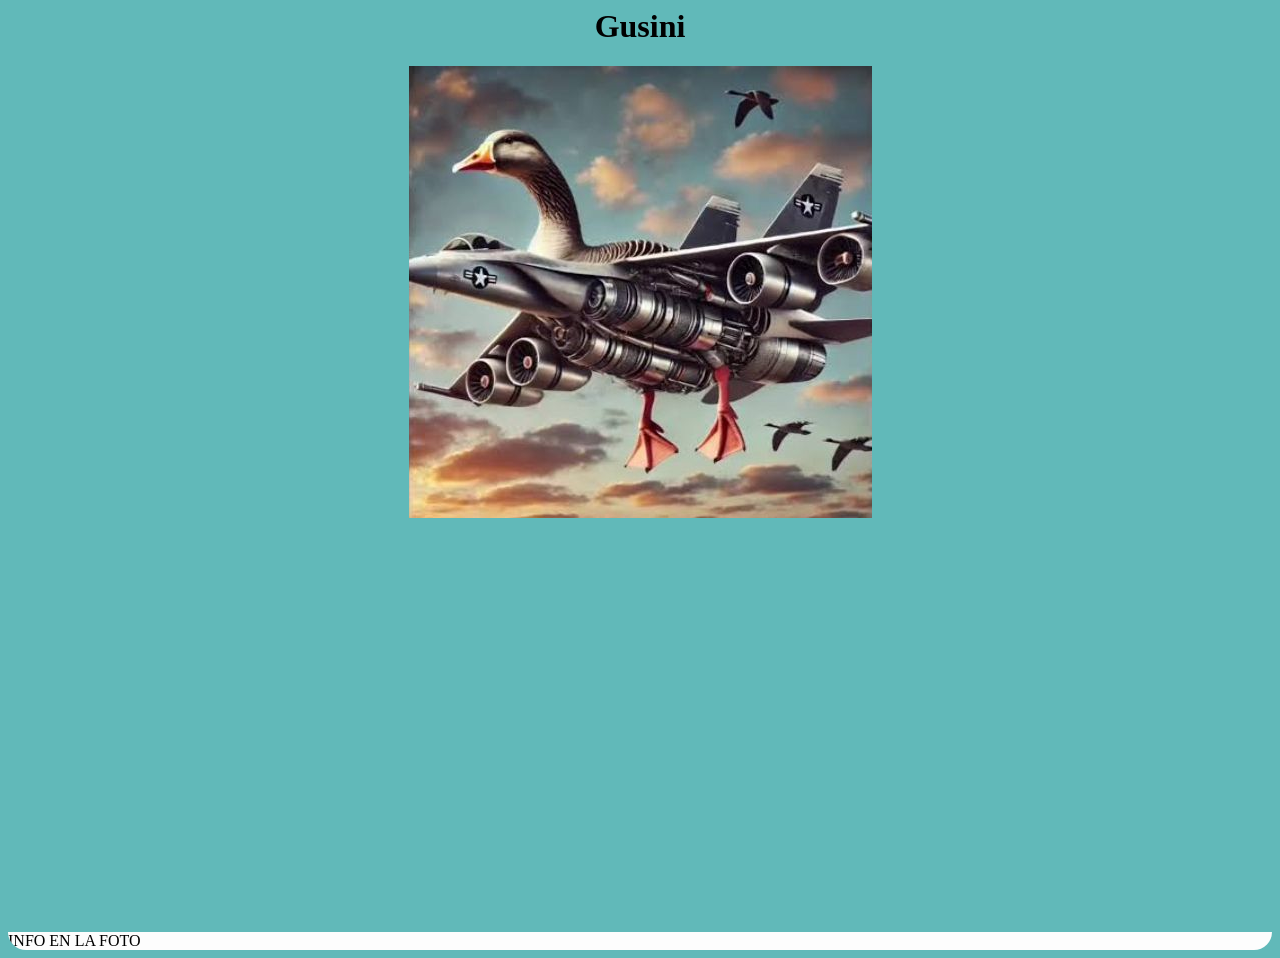
<file: HTML/clase.html>
<html>
 <head>
   <meta charset="UTF-8">
   <link rel="stylesheet" href="../CSS/tutu.css">
 </head>
 <body>
    <h1> Gusini</h1>
    <div class="tarjeta">
        <img src="../IMAGENES/gusini.jpg">
        <div class="descripcion"> INFO EN LA FOTO </div>
    </div>  
 </body>

</html>
</file>
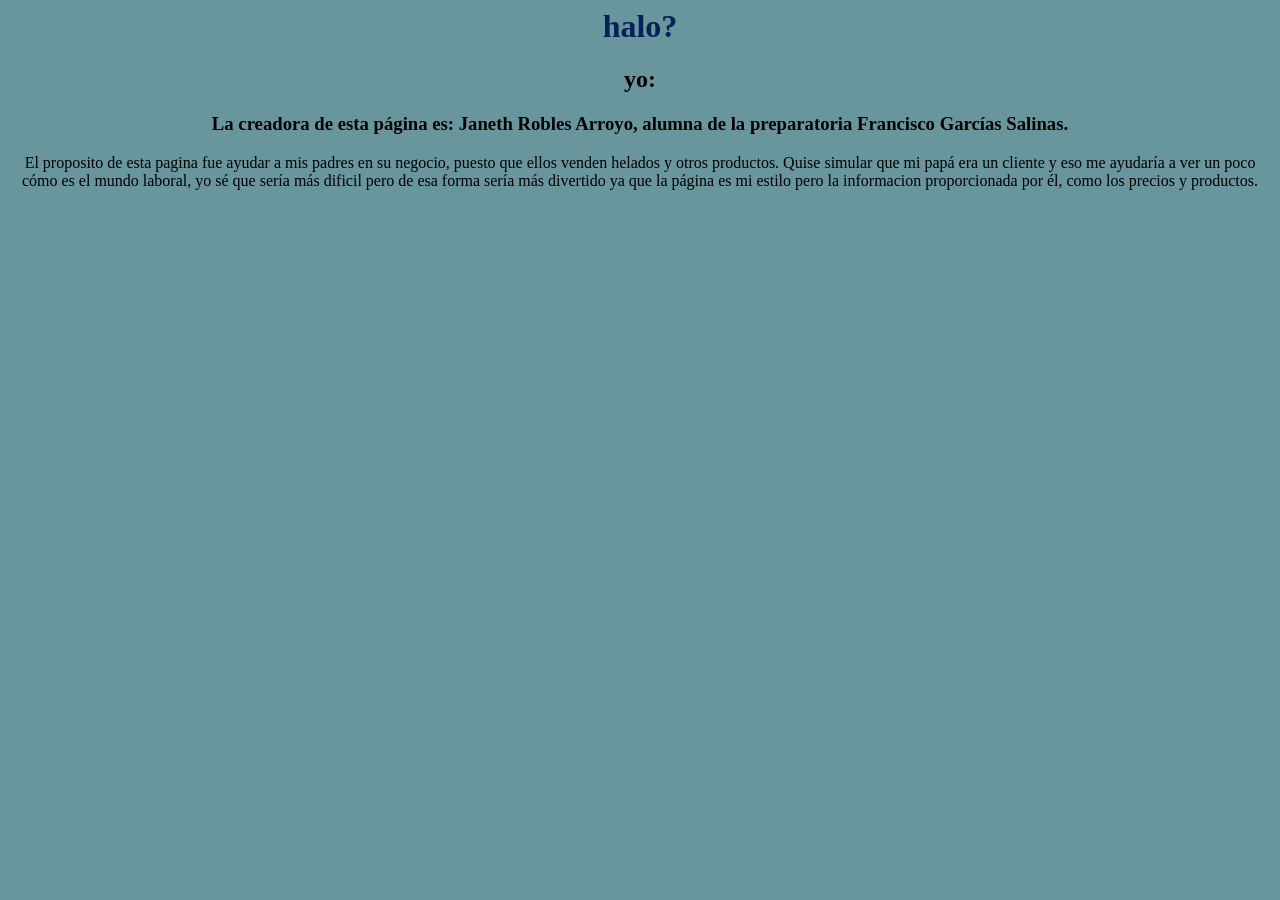
<file: HTML/contact.html>
<html>
 <head>
  <meta charset="UTF-8">
   <link rel="stylesheet" href="../CSS/estilo.css">
   <title> pagina2</title>
 </head>
 <body>
    <h1> halo? </h1>
    <h2> yo: </h2>
    <h3> La creadora de esta página es: Janeth Robles Arroyo, alumna de la preparatoria Francisco Garcías Salinas.</h3>
    <p>El proposito de esta pagina fue ayudar a mis padres en su negocio, puesto que ellos venden helados y otros productos. Quise simular que mi papá 
      era un cliente y eso me ayudaría a ver un poco cómo es el mundo laboral, yo sé que sería más dificil pero de esa forma sería más divertido ya que la página es mi estilo pero la informacion proporcionada por él, como los precios y productos. </p>

    
 </body>
</html>
</file>
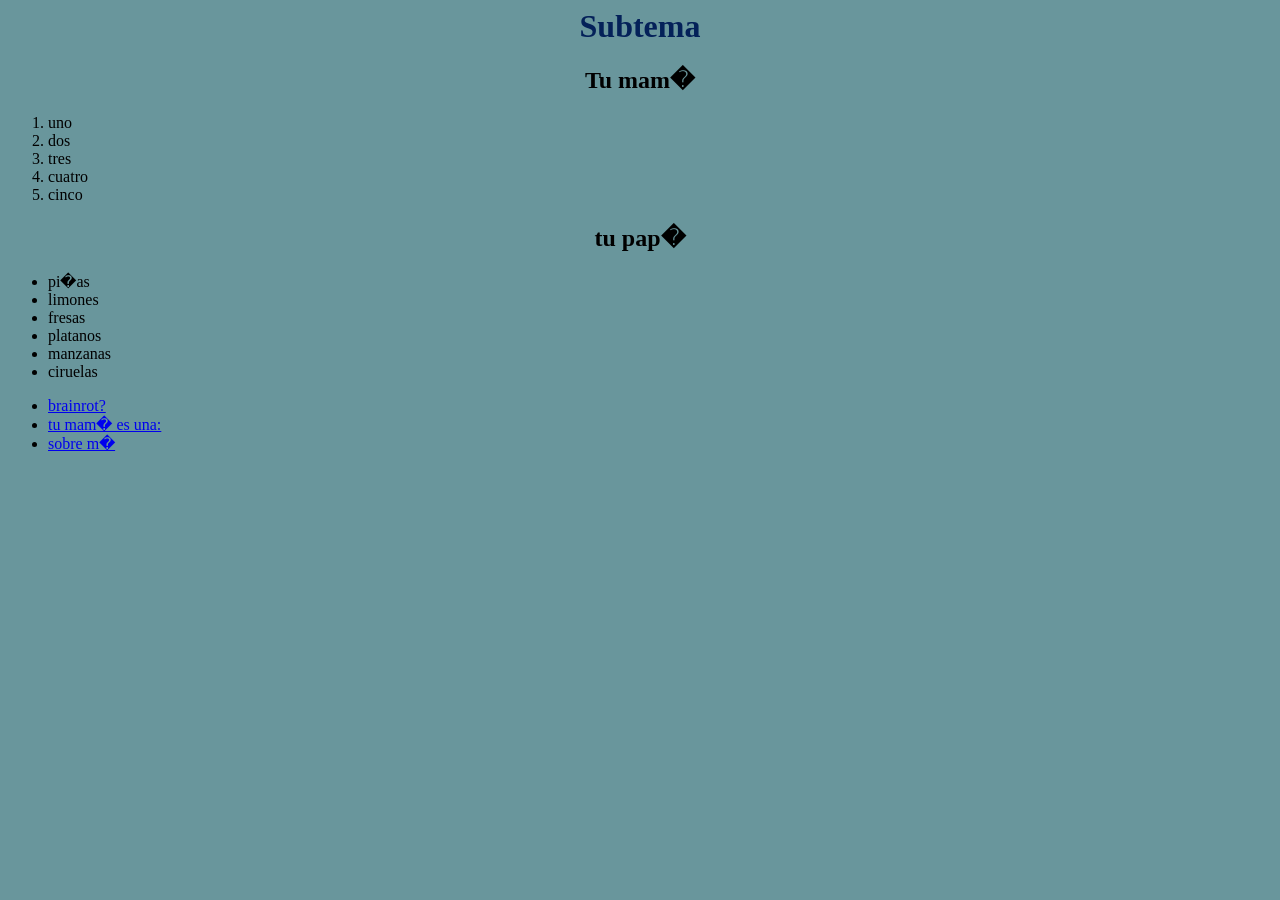
<file: HTML/contacto.html>
<html>
 <head>

   <link rel="stylesheet" href="../CSS/estilo.css">
   <title> pagina2</title>
 </head>
 <body>
    <h1> Subtema </h1>
    <h2> Tu mam� </h2>
    <ol>
      <li> uno </li>
      <li> dos </li>
      <li> tres </li>
      <li> cuatro </li>
      <li> cinco </li>
    </ol>
    <h2> tu pap� </h2>
    <ul>
      <li> pi�as</li>
      <li> limones </li>
      <li> fresas </li>
      <li> platanos </li>
      <li> manzanas </li>
      <li> ciruelas </li>
    </ul>
    <ul>
      <li>
          <a href="index.html"> brainrot? </a>
      </li>
       <li>
          <a href="contacto.html"> tu mam� es una: </a>
       <li>
          <a href="copia.html"> sobre m� </a>
      </li>
    </ul>

    
 </body>
</html>
</file>
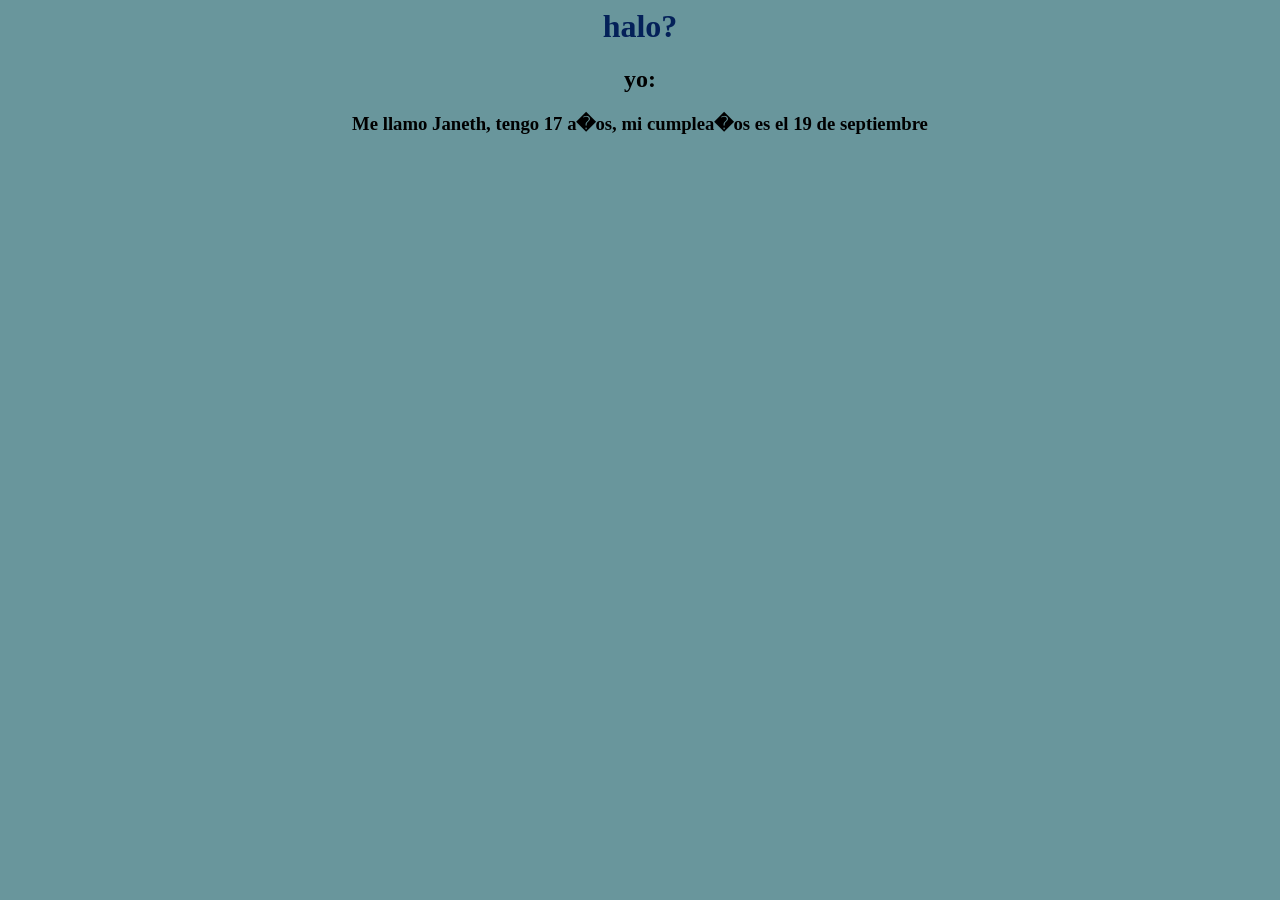
<file: HTML/copia.html>
<html>
 <head>

   <link rel="stylesheet" href="../CSS/estilo.css">
   <title> pagina2</title>
 </head>
 <body>
    <h1> halo? </h1>
    <h2> yo: </h2>
    <h3> Me llamo Janeth, tengo 17 a�os, mi cumplea�os es el 19 de septiembre</h3>

    
 </body>
</html>
</file>
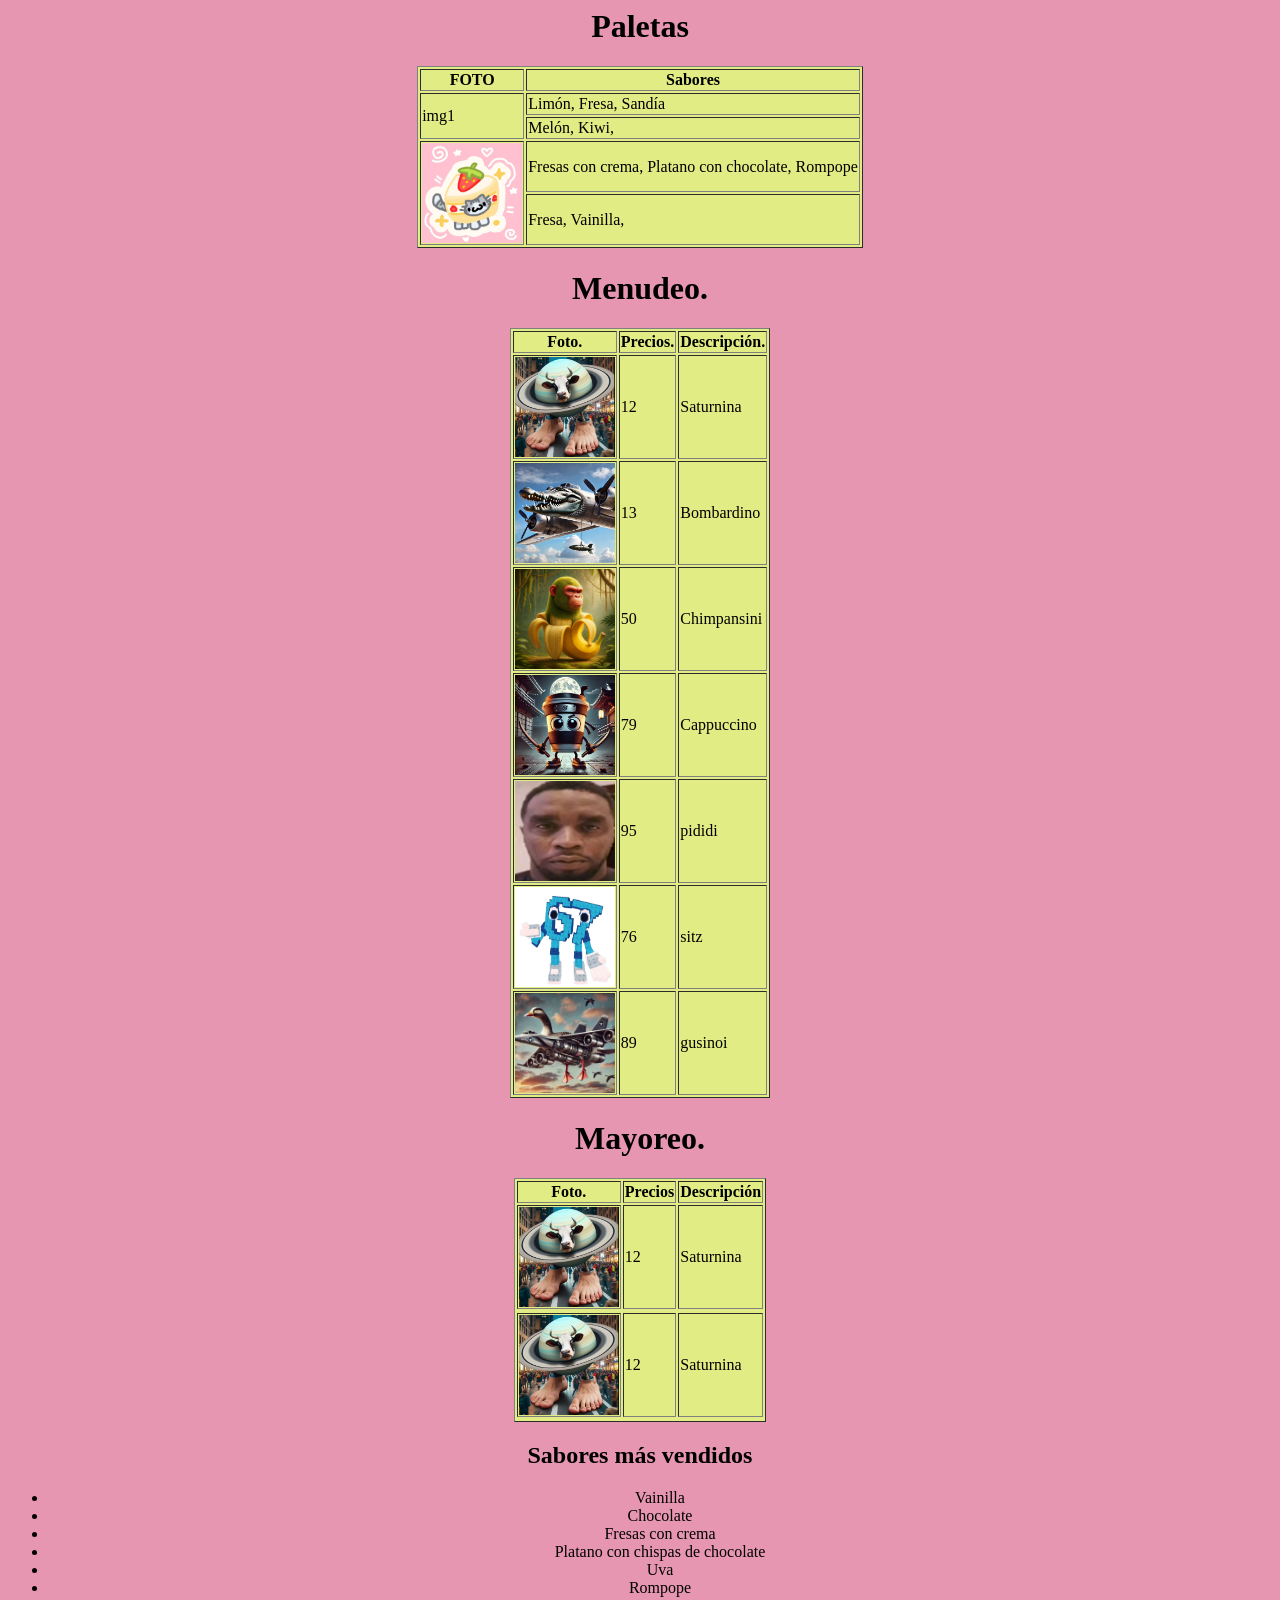
<file: HTML/info.html>
<html>
 <head>

   <link rel="stylesheet" href="../CSS/stail.css">
   <title> pagi2</title>

 </head>
 <body>
  <h1>Paletas</h1>
  <table>
    <table id="tata" border="1">
       <thead>
            <tr>
              <th> FOTO </th>
              <th> Sabores </th>
            </tr>
        </thead>
    <tbody>
       <tr>
           <td rowspan="2"> img1 </td>
           <td> Limón, Fresa, Sandía </td>
        <tr>
           <td> Melón, Kiwi,  </td>
        </tr>
      
      <tr>
           <td rowspan="2"> <img src="../IMAGENES/salchipapa.jpg" width="100" height="100"> </td>
           <td> Fresas con crema, Platano con chocolate, Rompope </td>
        <tr>
           <td> Fresa, Vainilla,  </td>
        </tr>
     </table>
  <h1>Menudeo.</h1>
  <table id="soso" border="1">
    <thead>
        <tr>
            <th>Foto.</td>
            <th>Precios.</td>
            <th>Descripción.</td>
        </tr>
    </thead>
    <tbody>
         <tr>
             <td> <img src="../IMAGENES/saturnina.jpg" width="100" height="100"> </td>
             <td>12</td>
             <td>Saturnina</td>
            </td>
         <tr>
            <td> <img src="../IMAGENES/bombardino.jpg" width="100" height="100"> </td>
             <td>13</td>
             <td>Bombardino</td>
            </td>
          <tr>
            <td> <img src="../IMAGENES/chinpansini.jpg" width="100" height="100"> </td>
             <td>50</td>
             <td>Chimpansini</td>
            </td>
          <tr>
            <td> <img src="../IMAGENES/capuchino.jpg" width="100" height="100"> </td>
             <td>79</td>
             <td>Cappuccino</td>
            </td>
         <tr>
            <td> <img src="../IMAGENES/pididi.jpg" width="100" height="100"> </td>
             <td>95</td>
             <td>pididi</td>
            </td>
         <tr>
             <td> <img src="../IMAGENES/six.jpg" width="100" height="100"> </td>
             <td>76</td>
             <td>sitz</td>
            </td>
         <tr>
            <td> <img src="../IMAGENES/gusini.jpg" width="100" height="100"> </td>
             <td>89</td>
             <td>gusinoi</td>
            </td>
          </table>
<h1>Mayoreo.</h1>
  <table id="soso" border="1">
    <thead>
      <tr>
          <th>Foto.</td>
          <th>Precios</td>
          <th>Descripción</td>
      </tr>
  </thead>
  <tbody>
    <tr>
      <td> <img src="../IMAGENES/saturnina.jpg" width="100" height="100"> </td>
      <td>12</td>
      <td>Saturnina</td>
     </td>
    <tr>
    <tr>
        <td> <img src="../IMAGENES/saturnina.jpg" width="100" height="100"> </td>
        <td>12</td>
        <td>Saturnina</td>
       </td>
    <tr>

  </tbody>

  </table>
  <h2> Sabores más vendidos </h2>
  <ul id="lista">
    <li> Vainilla</li>
    <li> Chocolate </li>
    <li> Fresas con crema </li>
    <li> Platano con chispas de chocolate </li>
    <li> Uva </li>
    <li> Rompope</li>
  </ul>

    

    
 </body>
</html>
</file>
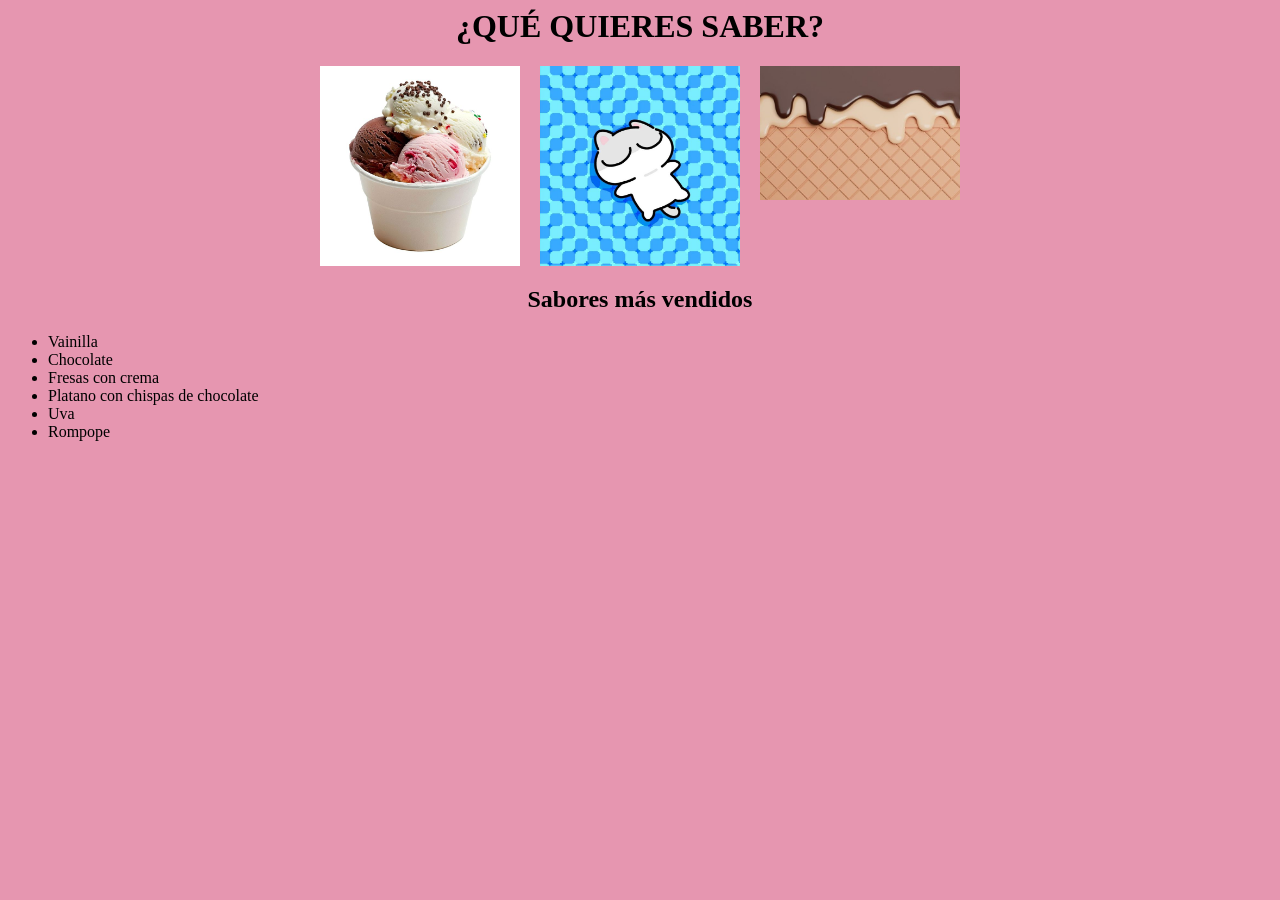
<file: HTML/informacion2.html>
<html>
    <head>
        <meta charset="UTF-8">
        <link rel="stylesheet" href="../CSS/stail.css">
        <h1>¿QUÉ QUIERES SABER?</h1>
    </head>
    <body>
        <div class="galeria">
            <a href="../HTML/info.html">
                <img src="../IMAGENES/canasta.jpg">
              </a>
              <a href="../HTML/info.html">
                <img src="../IMAGENES/foto2.jpg">
              </a>
              <a href="../HTML/info.html">
                <img src="../IMAGENES/hela.jpg">
              </a>

        </div>
        <h2> Sabores más vendidos </h2>
        <ul>
          <li> Vainilla</li>
          <li> Chocolate </li>
          <li> Fresas con crema </li>
          <li> Platano con chispas de chocolate </li>
          <li> Uva </li>
          <li> Rompope</li>
        </ul>      
        
    </body>
</html>
</file>
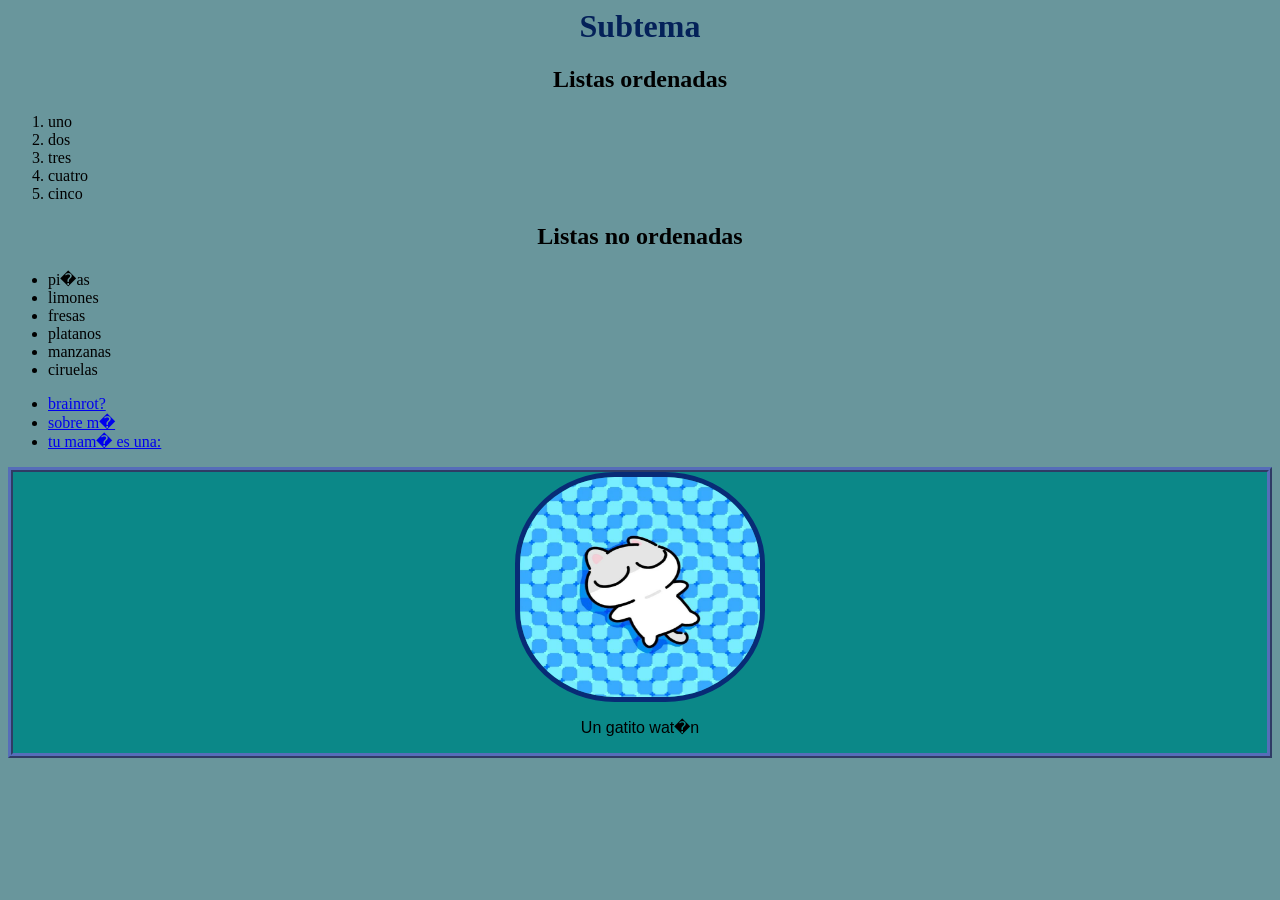
<file: HTML/Inicio.html>
<html>
 <head>

   <link rel="stylesheet" href="../CSS/estilo.css">
   <title> inicio</title>
 </head>
 <body>
    <h1> Subtema </h1>
    <h2> Listas ordenadas </h2>
    <ol>
      <li> uno </li>
      <li> dos </li>
      <li> tres </li>
      <li> cuatro </li>
      <li> cinco </li>
    </ol>
    <h2> Listas no ordenadas </h2>
    <ul>
      <li> pi�as</li>
      <li> limones </li>
      <li> fresas </li>
      <li> platanos </li>
      <li> manzanas </li>
      <li> ciruelas </li>
    </ul>
    <ul>
      <li>
          <a href="index.html"> brainrot? </a>
      </li>
      <li>
          <a href="copia.html"> sobre m� </a>
      </li>
      <li>
          <a href="mama.html"> tu mam� es una: </a>
      </li>
    </ul>
    <div class="noticias">
       <img id="pepe" src="../IMAGENES/foto2.jpg" widht="200" height="200">
       <p>Un gatito wat�n</p> 
    </div>

    
 </body>
</html>
</file>
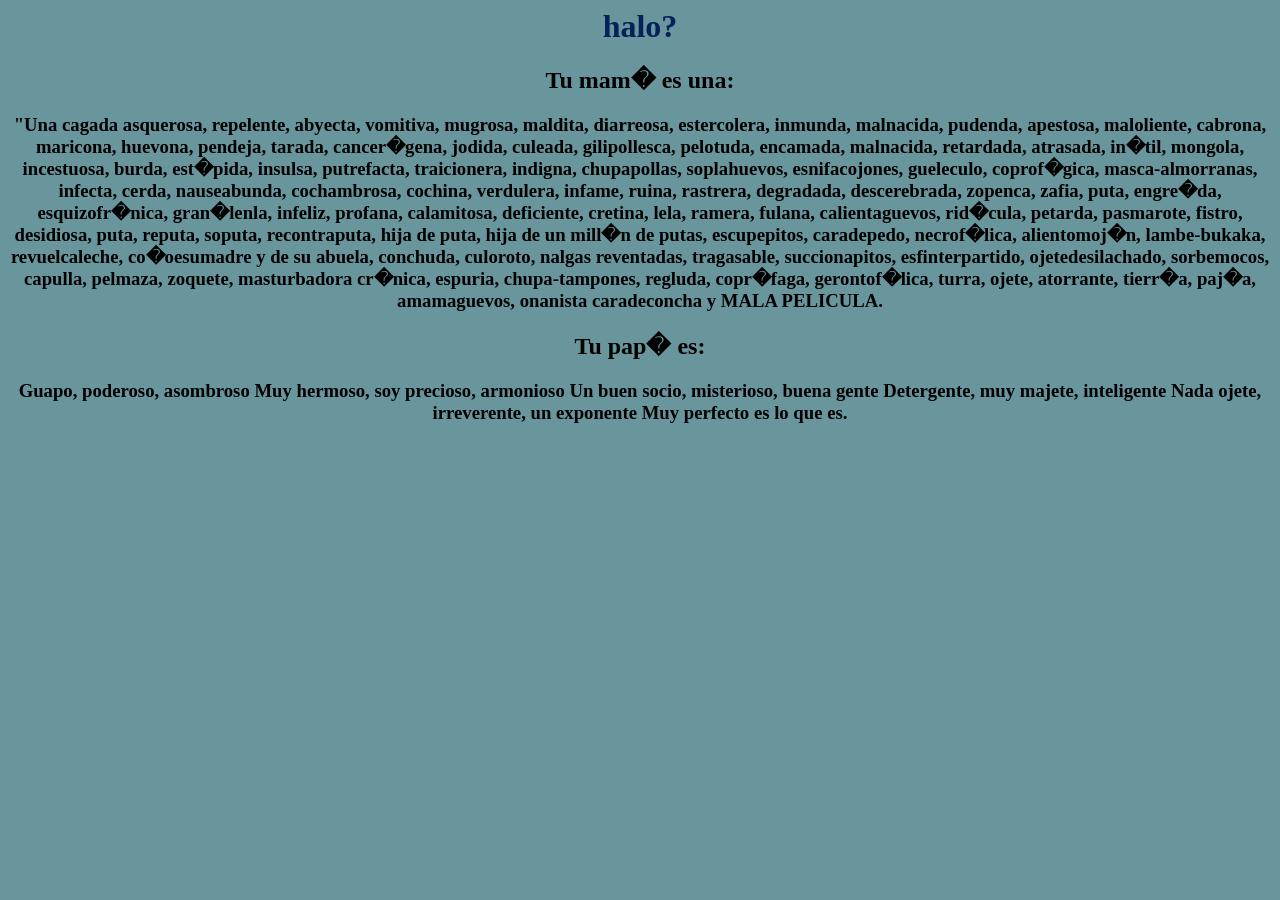
<file: HTML/mama.html>
<html>
 <head>

   <link rel="stylesheet" href="../CSS/estilo.css">
   <title> tu mam�</title>
 </head>
 <body>
    <h1> halo? </h1>
    <h2> Tu mam� es una: </h2>
    <h3>"Una cagada asquerosa, repelente, abyecta, vomitiva, mugrosa, maldita, diarreosa, estercolera, inmunda, malnacida, pudenda, apestosa, maloliente, cabrona, maricona, huevona, pendeja, tarada, cancer�gena, jodida, culeada, gilipollesca, pelotuda, encamada, malnacida, retardada, atrasada, in�til, mongola, incestuosa, burda, est�pida, insulsa, putrefacta, traicionera, indigna, chupapollas, soplahuevos, esnifacojones, gueleculo, coprof�gica, masca-almorranas, infecta, cerda, nauseabunda, cochambrosa, cochina, verdulera, infame, ruina, rastrera, degradada, descerebrada, zopenca, zafia, puta, engre�da, esquizofr�nica, gran�lenla, infeliz, profana, calamitosa, deficiente, cretina, lela, ramera, fulana, calientaguevos, rid�cula, petarda, pasmarote, fistro, desidiosa, puta, reputa, soputa, recontraputa, hija de puta, hija de un mill�n de putas, escupepitos, caradepedo, necrof�lica, alientomoj�n, lambe-bukaka, revuelcaleche, co�oesumadre y de su abuela, conchuda, culoroto, nalgas reventadas, tragasable, succionapitos, esfinterpartido, ojetedesilachado, sorbemocos, capulla, pelmaza, zoquete, masturbadora cr�nica, espuria, chupa-tampones, regluda, copr�faga, gerontof�lica, turra, ojete, atorrante, tierr�a, paj�a, amamaguevos, onanista caradeconcha y MALA PELICULA. </h3>
    <h2> Tu pap� es: </h2>
    <h3> Guapo, poderoso, asombroso
Muy hermoso, soy precioso, armonioso
Un buen socio, misterioso, buena gente
Detergente, muy majete, inteligente
Nada ojete, irreverente, un exponente
Muy perfecto es lo que es.
 </h3>
    
 </body>
</html>
</file>
<file: CSS/tutu.css>
body{
background-color: #61b9b9;
}
.tarjeta{
    position:relative;
    width:200px;
    height:250px;
    overflow: hidden;
    border-radius: 18px;
    cursor: pointer;
    display: block;
    margin: 0 auto;
}
.tarjeta{
    width: 100%;
    height: 100%;
    object-fit: cover;
    transition: transform 0.3s;
}
.tarjeta:hover img{
    transform: scale(1.1);

}
.descripcion{
    position:absolute;
    bottom: 0;
    background: #FDFDFD;
    COLOR: BLACK;
    width: 100%;

}
.tarjeta:hover .descripcion{
    opacity: 1;
}
img{
    display: block;
    margin: 0 auto;
}

h1,h2, h3, p{
    text-align: center;
}
</file>
<file: CSS/estilo.css>
body{
    background-color:#69969C;
}
h1{
        front-family: arial;
        front-size: 45px;
        color: #042159;
        text-align: center;
      
}
h2, h3, p{
     text-align: center;
}
img{
    display: block;
    margin: 0 auto;
}

#pepe{
        width: 240px;
        height: 220px;
        border-radius: 40%;
        border: 5px solid #082B76;
}
button{
    display: block;
    margin: 0 auto;
    background-color:#85738F;
    padding: 15px 32px
}
#pepe:hover{
    box-shadow: 0 0 2px 1px blue;
    transform: scale(1.5);
}
button:hover{
    background-color: #468C4B;
}

#tabla1 tr:hover {
    background-color:pinck
}
.noticias {
     border: 5px ridge #566DB9;
     background-color: #0B8888;
     padingg: 2px;
     display: flex;
     flex-direction: column;
}
.noticias p {
    font-family: Helvetica;
    text-align: center;
}
#tablat {
    margin: 0 auto;
    width: 40%;
}    
#tabla1 {
    margin: 0 auto;
    width: 20%;
}
</file>
<file: CSS/stail.css>
body{
    background-color: rgb(230, 150, 176);
}
#soso {
    margin: 0 auto;
    background-color: rgb(226, 236, 132);
  }
h1, h2{
    front-family: garamond;
    front-size: 45px;
    color: black;
    text-align: center;
}
#tata{
    margin: 0 auto;
    background-color: rgb(226, 236, 132);


}
a img {
    cursor: pointer;
  }
  
  a {
    text-decoration: none;
  }
  a img {
    transition: transform 0.3s;
  }
  
  a img:hover {
    transform: scale(1.1);
  }
  .galeria {
    display: flex;
    justify-content: center; /* centra sin separar demasiado */
    gap: 20px; /* espacio entre imágenes */
    flex-wrap: wrap; /* se acomodan si no caben */
  }
  
  .galeria img {
    width: 200px; /* tamaño fijo */
    max-width: 100%;
  }
  .galeria img {
    width: 200px;
    transition: transform 0.3s ease;
  }
  
  .galeria img:hover {
    transform: scale(1.2);
  }
  .galeria img {
    width: 200px;
    transition: transform 0.5s ease, box-shadow 0.5s ease;
  }
  
  .galeria img:hover {
    transform: scale(1.2);
    box-shadow: 0 10px 25px rgba(0,0,0,0.3);
  }
  #lista{
    text-align: center;
  }
</file>
